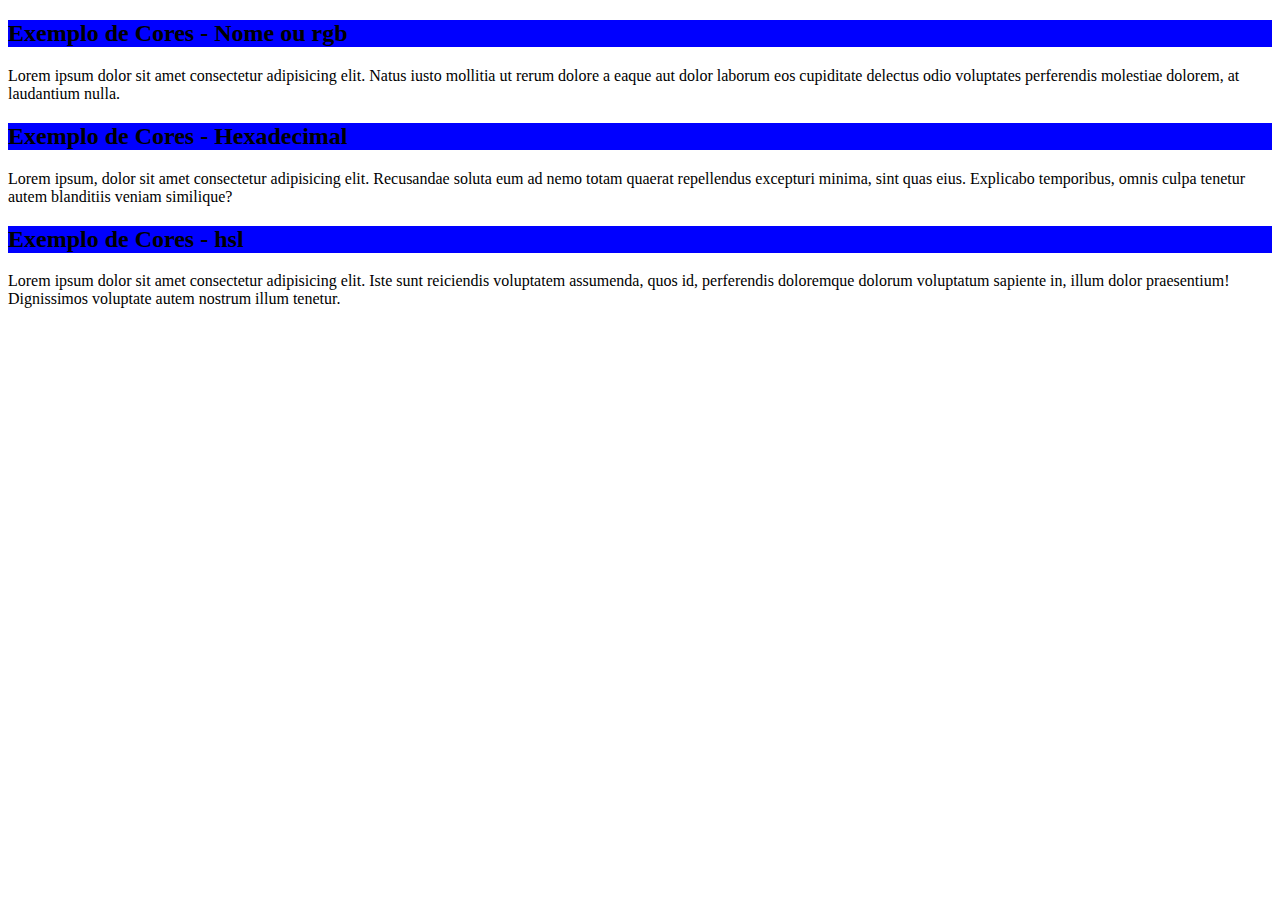
<file: Aula02/index.html>
<!DOCTYPE html>
<html lang="pt-br">
<head>
    <meta charset="UTF-8">
    <meta name="viewport" content="width=device-width, initial-scale=1.0">
    <title>Cores em CSS3</title>
    <style>
        .cor01 > h2{
            background-color: blue;
        }
        .cor02 > h2{
            background-color: #0000ff;
        }
        .cor03 > h2{
            background-color: hsl(240, 100%, 50%);
        }
    </style>
</head>
<body>
    <div class="cor01">
        <h2>Exemplo de Cores - Nome ou rgb</h2>
        <p>Lorem ipsum dolor sit amet consectetur adipisicing elit. Natus iusto mollitia ut rerum dolore a eaque aut dolor laborum eos cupiditate delectus odio voluptates perferendis molestiae dolorem, at laudantium nulla.</p>
    </div>
    <div class="cor02">
        <h2>Exemplo de Cores - Hexadecimal</h2>
        <p>Lorem ipsum, dolor sit amet consectetur adipisicing elit. Recusandae soluta eum ad nemo totam quaerat repellendus excepturi minima, sint quas eius. Explicabo temporibus, omnis culpa tenetur autem blanditiis veniam similique?</p>
    </div>
    <div class="cor03">
        <h2>Exemplo de Cores - hsl</h2>
        <p>Lorem ipsum dolor sit amet consectetur adipisicing elit. Iste sunt reiciendis voluptatem assumenda, quos id, perferendis doloremque dolorum voluptatum sapiente in, illum dolor praesentium! Dignissimos voluptate autem nostrum illum tenetur.</p>
    </div>
</body>
</html>
</file>
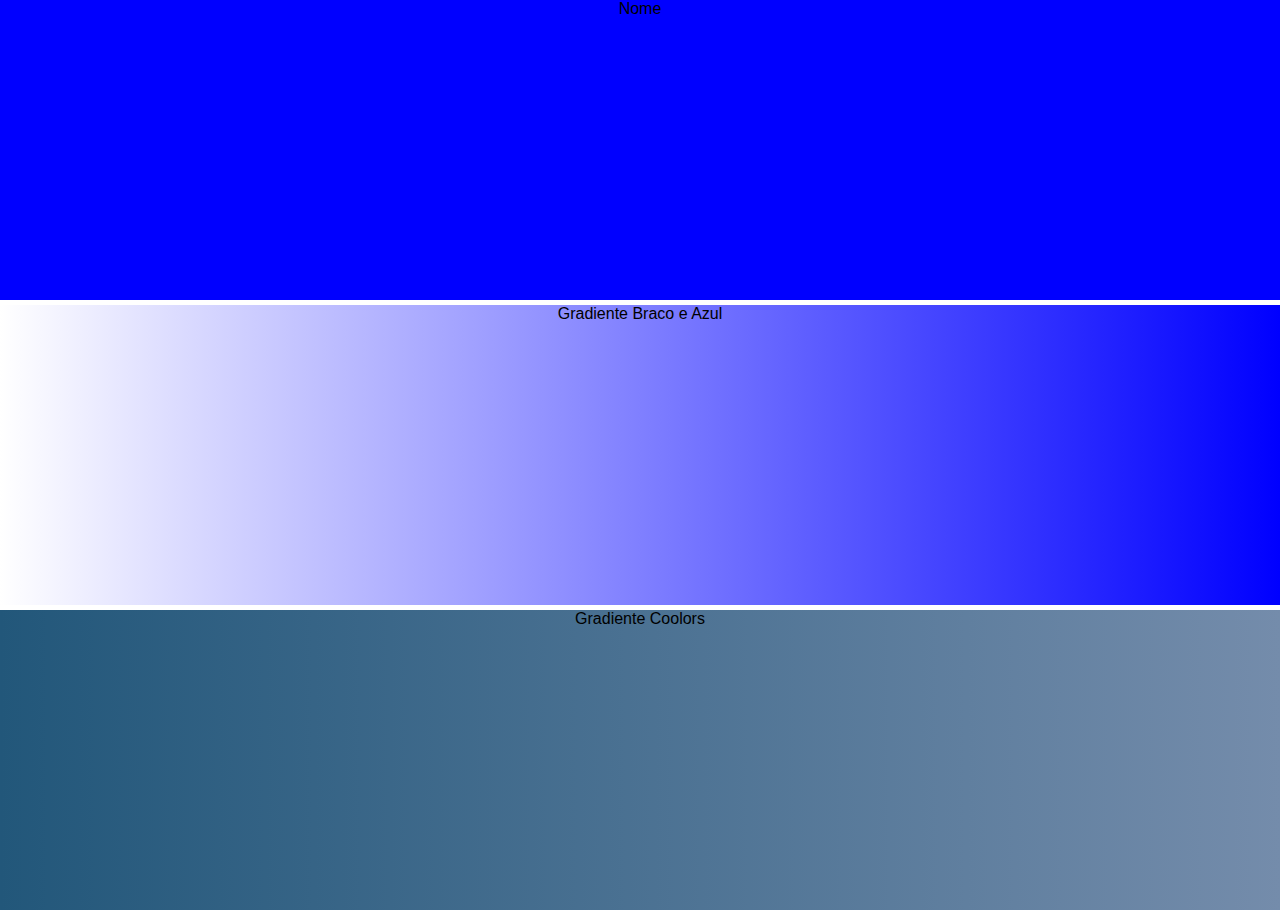
<file: Aula06/index.html>
<!DOCTYPE html>
<html lang="pt-br">
<head>
    <meta charset="UTF-8">
    <meta name="viewport" content="width=device-width, initial-scale=1.0">
    <title>Cores</title>
    <style>
        * {
            padding: 0;
            margin: 0;
        }
        div{
            width: 100vw;
            height: 300px;
            margin-bottom: 5px;
        }
        .cor1{
            background-color: blue;
        }
        .cor2{
            background-image: linear-gradient(to right, white, blue);
        }
        .cor3{
            background-image: linear-gradient(to right, #22577a, #748CAB);
        }
        p{  
            text-align: center;
            font-family: bold, x-large, arial;
        }
    </style>
</head>
<body>
    <div class="cor1">
        <p>Nome</p>
    </div>
    <div class="cor2">
        <p>Gradiente Braco e Azul</p>
    </div>
    <div class="cor3">
        <p>Gradiente Coolors</p>
    </div>
</body>
</html>
</file>
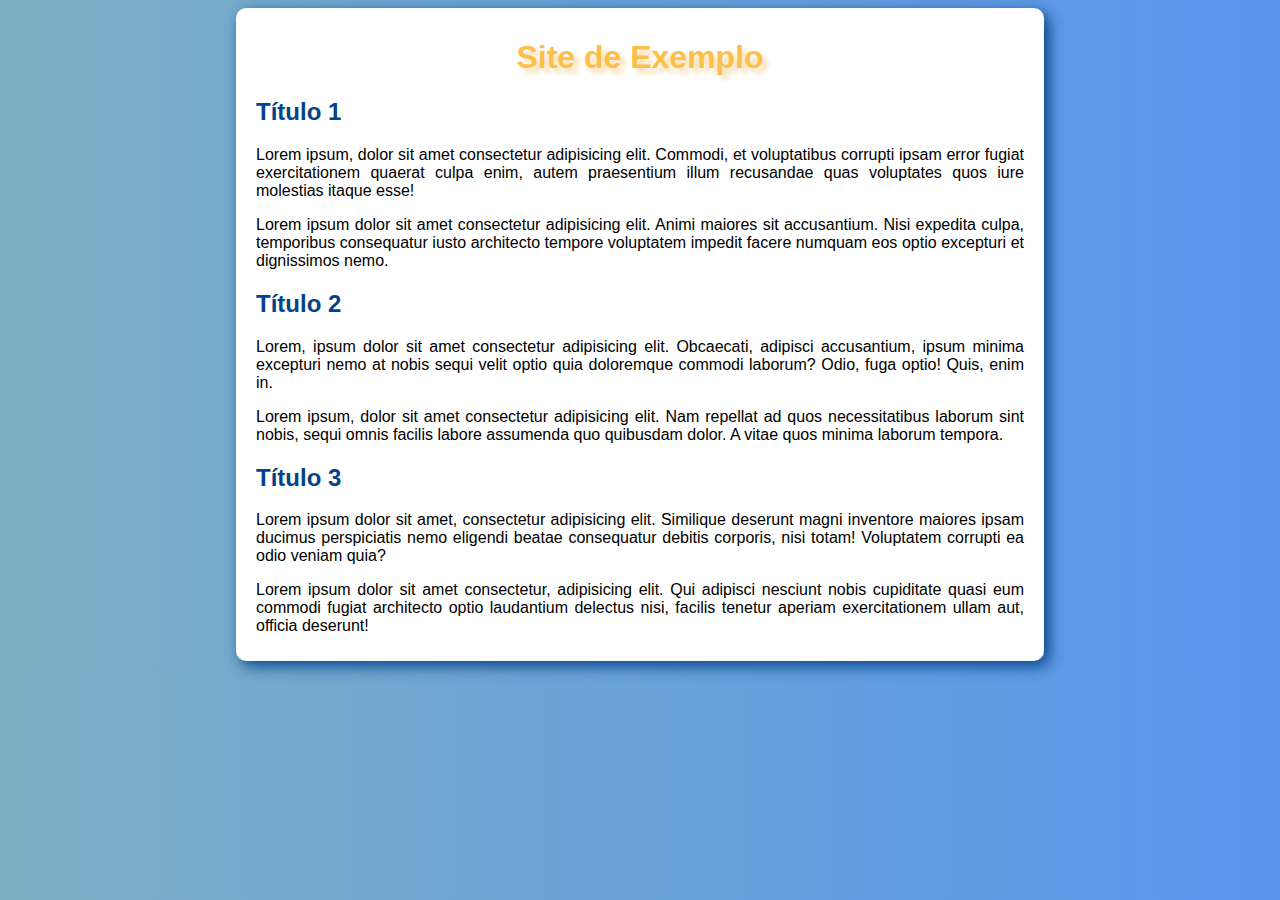
<file: Capitulo14/Aula02/index.html>
<!DOCTYPE html>
<html lang="pt-br">
<head>
    <meta charset="UTF-8">
    <meta name="viewport" content="width=device-width, initial-scale=1.0">
    <link rel="stylesheet" href="style.css">
    <title>Site de Exemplo</title>
</head>
<body>
    <main>
        <h1>Site de Exemplo</h1>
        <h2>Título 1</h2>
        <p>Lorem ipsum, dolor sit amet consectetur adipisicing elit. Commodi, et voluptatibus corrupti ipsam error fugiat exercitationem quaerat culpa enim, autem praesentium illum recusandae quas voluptates quos iure molestias itaque esse!</p>
        <p>Lorem ipsum dolor sit amet consectetur adipisicing elit. Animi maiores sit accusantium. Nisi expedita culpa, temporibus consequatur iusto architecto tempore voluptatem impedit facere numquam eos optio excepturi et dignissimos nemo.</p>
        <h2>Título 2</h2>
        <p>Lorem, ipsum dolor sit amet consectetur adipisicing elit. Obcaecati, adipisci accusantium, ipsum minima excepturi nemo at nobis sequi velit optio quia doloremque commodi laborum? Odio, fuga optio! Quis, enim in.</p>
        <p>Lorem ipsum, dolor sit amet consectetur adipisicing elit. Nam repellat ad quos necessitatibus laborum sint nobis, sequi omnis facilis labore assumenda quo quibusdam dolor. A vitae quos minima laborum tempora.</p>
        <h2>Título 3</h2>
        <p>Lorem ipsum dolor sit amet, consectetur adipisicing elit. Similique deserunt magni inventore maiores ipsam ducimus perspiciatis nemo eligendi beatae consequatur debitis corporis, nisi totam! Voluptatem corrupti ea odio veniam quia?</p>
        <p>Lorem ipsum dolor sit amet consectetur, adipisicing elit. Qui adipisci nesciunt nobis cupiditate quasi eum commodi fugiat architecto optio laudantium delectus nisi, facilis tenetur aperiam exercitationem ullam aut, officia deserunt!</p>
    </main>
</body>
</html>
</file>
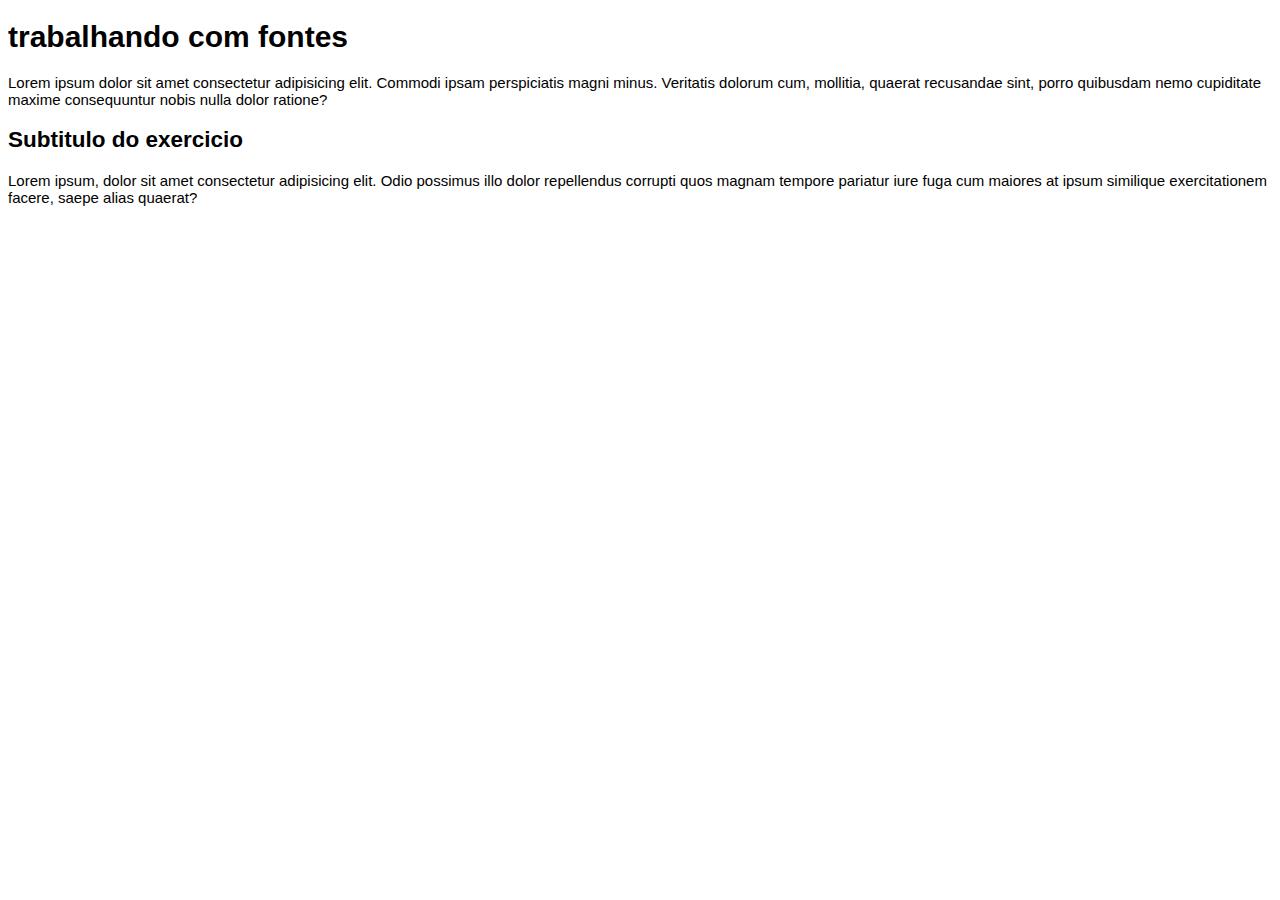
<file: Capitulo14/Aula04/index.html>
<!DOCTYPE html>
<html lang="pt-br">
<head>
    <meta charset="UTF-8">
    <meta name="viewport" content="width=device-width, initial-scale=1.0">
    <title>Document</title>
    <style>
        body{
            font-family: Arial, Helvetica, sans-serif;
            font-size: 15px;
        }
    </style>
</head>
<body>
    <h1>trabalhando com fontes</h1>
    <p>Lorem ipsum dolor sit amet consectetur adipisicing elit. Commodi ipsam perspiciatis magni minus. Veritatis dolorum cum, mollitia, quaerat recusandae sint, porro quibusdam nemo cupiditate maxime consequuntur nobis nulla dolor ratione?</p>
    <h2>Subtitulo do exercicio</h2>
    <p>Lorem ipsum, dolor sit amet consectetur adipisicing elit. Odio possimus illo dolor repellendus corrupti quos magnam tempore pariatur iure fuga cum maiores at ipsum similique exercitationem facere, saepe alias quaerat?</p>
</body>
</html>
</file>
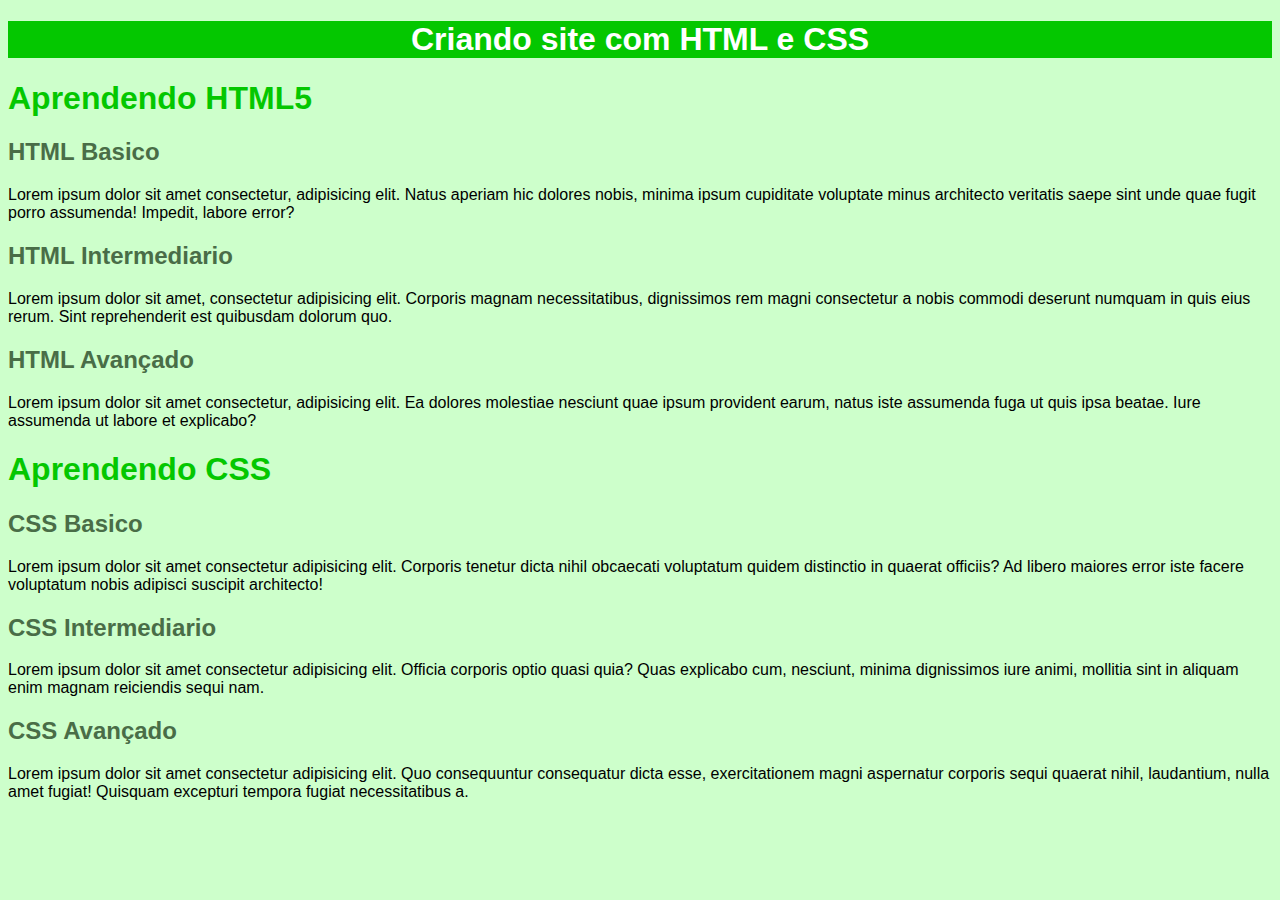
<file: Capitulo15/aula01/index.html>
<!DOCTYPE html>
<html lang="en">
<head>
    <meta charset="UTF-8">
    <meta name="viewport" content="width=device-width, initial-scale=1.0">
    <link rel="stylesheet" href="style.css">
    <title>Document</title>
</head>
<body>
    <h1 id="pricipal">Criando site com HTML e CSS</h1>
    <h1>Aprendendo HTML5</h1>
    <h2>HTML Basico</h2>
    <p>Lorem ipsum dolor sit amet consectetur, adipisicing elit. Natus aperiam hic dolores nobis, minima ipsum cupiditate voluptate minus architecto veritatis saepe sint unde quae fugit porro assumenda! Impedit, labore error?</p>
    <h2>HTML Intermediario</h2>
    <p>Lorem ipsum dolor sit amet, consectetur adipisicing elit. Corporis magnam necessitatibus, dignissimos rem magni consectetur a nobis commodi deserunt numquam in quis eius rerum. Sint reprehenderit est quibusdam dolorum quo.</p>
    <h2>HTML Avançado</h2>
    <p>Lorem ipsum dolor sit amet consectetur, adipisicing elit. Ea dolores molestiae nesciunt quae ipsum provident earum, natus iste assumenda fuga ut quis ipsa beatae. Iure assumenda ut labore et explicabo?</p>
    <h1>Aprendendo CSS</h1>
    <h2>CSS Basico</h2>
    <p>Lorem ipsum dolor sit amet consectetur adipisicing elit. Corporis tenetur dicta nihil obcaecati voluptatum quidem distinctio in quaerat officiis? Ad libero maiores error iste facere voluptatum nobis adipisci suscipit architecto!</p>
    <h2>CSS Intermediario</h2>
    <p>Lorem ipsum dolor sit amet consectetur adipisicing elit. Officia corporis optio quasi quia? Quas explicabo cum, nesciunt, minima dignissimos iure animi, mollitia sint in aliquam enim magnam reiciendis sequi nam.</p>
    <h2>CSS Avançado</h2>
    <p>Lorem ipsum dolor sit amet consectetur adipisicing elit. Quo consequuntur consequatur dicta esse, exercitationem magni aspernatur corporis sequi quaerat nihil, laudantium, nulla amet fugiat! Quisquam excepturi tempora fugiat necessitatibus a.</p>

</body>
</html>
</file>
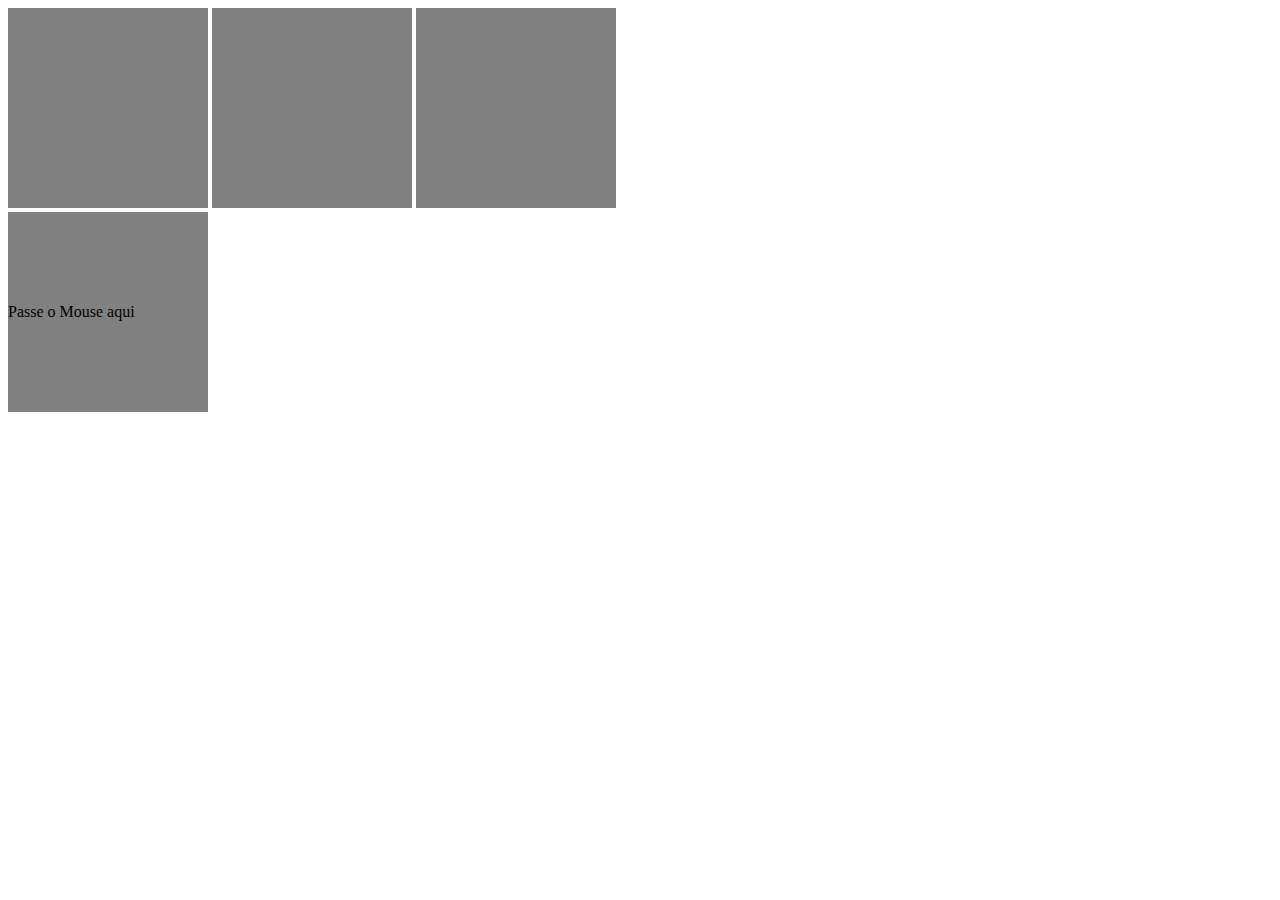
<file: Capitulo15/Aula03/index.html>
<!DOCTYPE html>
<html lang="en">
<head>
    <meta charset="UTF-8">
    <meta name="viewport" content="width=device-width, initial-scale=1.0">
    <title>HOVER</title>
    <style>
        div {
            width: 200px;
            height: 200px;
            text-align: center;
            align-items: center;
            display: inline-block;
            background-color: grey;
        }

        #h00ver{
            display: flex;
            
            align-items: center;
        }
        div > img {
            display: none;
        }
        div:hover > img{
            display: block;
            cursor: pointer;
        }
    </style>
</head>
<body>
    <div class="d1"></div>
    <div class="d2"></div>
    <div class="d3"></div>
<br>
    <div id="h00ver">
        <p>Passe o Mouse aqui</p>
        <img src="pexels-pixabay-209717.jpg" alt="">
    </div>
    
</body>
</html>
</file>
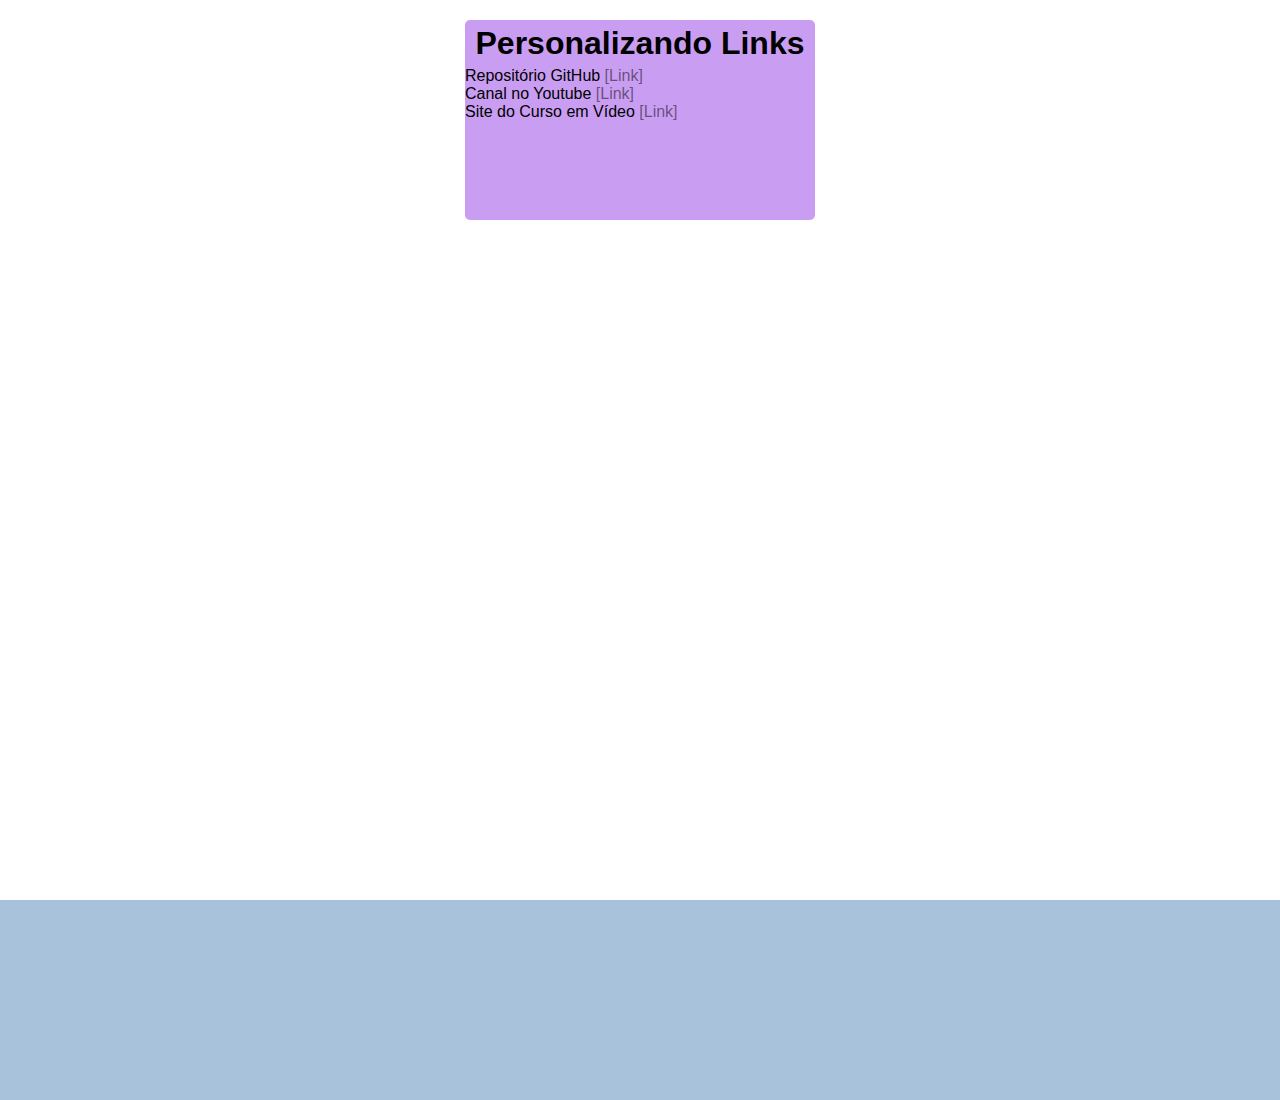
<file: Capitulo15/Aula04/index.html>
<!DOCTYPE html>
<html lang="en">
<head>
    <meta charset="UTF-8">
    <meta name="viewport" content="width=device-width, initial-scale=1.0">
    <title>Links</title>
    <style>
        * {
            padding: 0;
            margin: 0;
        }
        body {
            font-family: Arial, Helvetica, sans-serif;
        }
        div{
            width: 350px;
            height: 200px;

            margin: auto;
            margin-top: 20px;

            align-items: center;

            border-radius: 5px;
            background-color: rgba(137, 43, 226, 0.459);
        }
        h1{
            padding: 5px;
            text-align: center;
        }
        ul > li{
            list-style: none;
            align-items: center;
        }
        a {
            text-decoration: none;
            color: black;
        }
        a:visited{
            color: brown;
        }
        a:hover {
            color: blue;
            text-decoration: underline;
        }
        a:active {
            color: blueviolet;
        }
        a::after {
            content: ' [Link]';
            color: rgba(0, 0, 0, 0.507);
            text-decoration: none;

        }
        footer{
            width: 100vw;
            height: 200px;
            
            position: absolute;
            top: 100%;
            background-color: rgb(167, 194, 218);
        }
    </style>
</head>
<body>
    <div>
        <h1>Personalizando Links</h1>
        <ul>
            <li><a target="_blank" href="https://github.com/DevNataliaDuarte">Repositório GitHub</a></li>
            <li><a target="_blank" href="https://www.youtube.com/@cursoemvideo">Canal no Youtube</a></li>
            <li><a target="_blank" href="https://www.cursoemvideo.com">Site do Curso em Vídeo</a></li>
        </ul>
    </div>

    <footer>

    </footer>
</body>
</html>
</file>
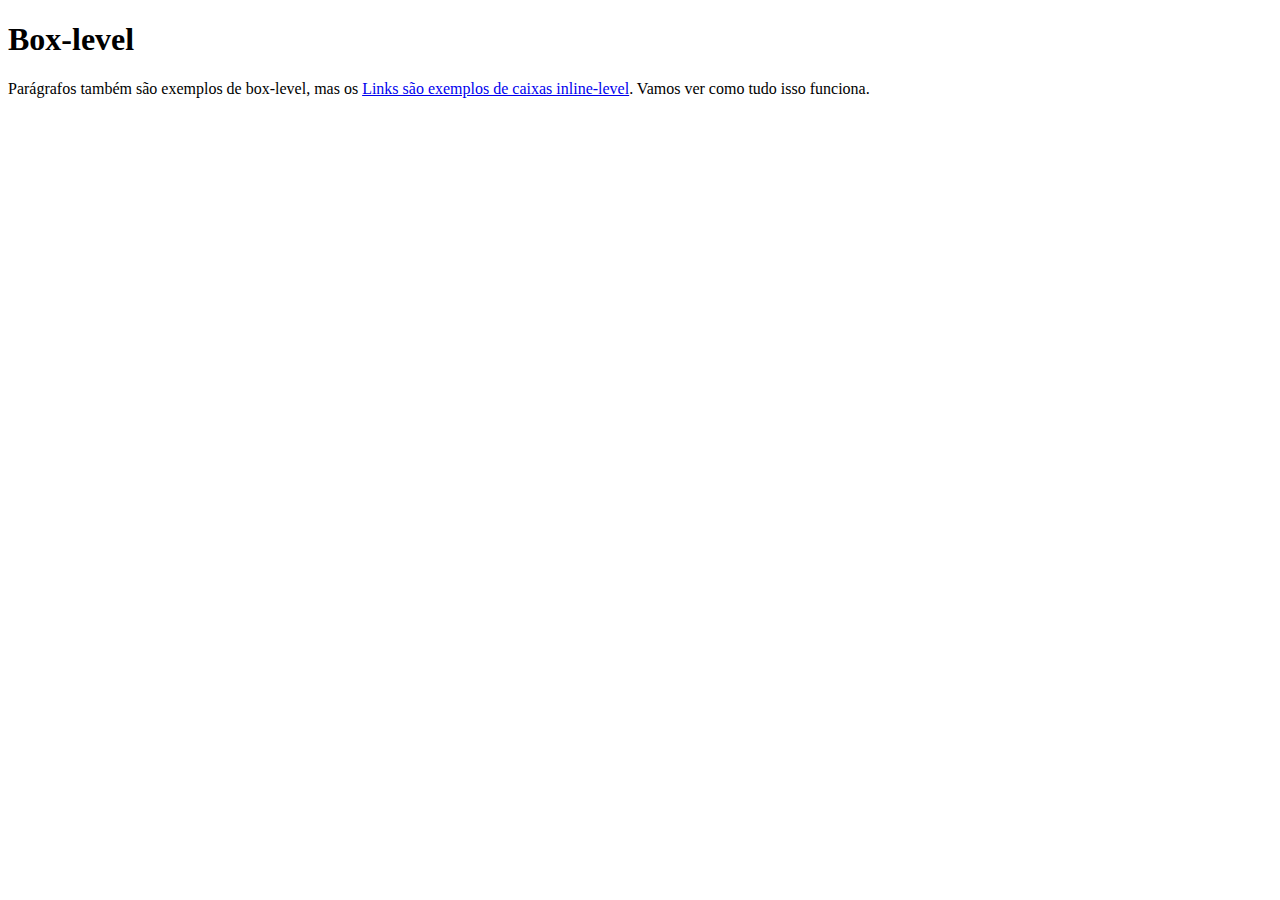
<file: Capitulo16/Aula02/index.html>
<!DOCTYPE html>
<html lang="pt-br">
<head>
    <meta charset="UTF-8">
    <meta name="viewport" content="width=device-width, initial-scale=1.0">
    <title>Document</title>
</head>
<body>
    <h1>Box-level</h1>
    <p>Parágrafos também são exemplos de box-level, mas os <a href="#">Links são exemplos de caixas inline-level</a>. Vamos ver como tudo isso funciona.</p>
    <!--  Professor abril no navegador no modo inspeção (Dev Tools)  -->
</body>
</html>
</file>
<file: Capitulo14/Aula02/style.css>
@charset "UTF-8";

* {
    font-family: Arial, Helvetica, sans-serif;
}
body {
    background-image: linear-gradient(to right, #7cafc4, #5995ed);
}
main {
    width: 60vw;
    margin: auto;
    padding: 10px 20px;
    border-radius: 10px;
    box-shadow: 5px 5px 15px #044389;
    background-color: #ffff;
}
h1{
    color: #FCBF49;
    text-shadow: 5px 5px 5px #e6b04375;
    text-align: center;
}
h2{
    color: #044389;
}
p {
    text-align: justify;
}
</file>
<file: Capitulo15/aula01/style.css>
@charset "UTF-8";

body{
    background-color: rgb(205, 255, 203);
    font-family: Arial, Helvetica, sans-serif;
}
h1 {
    color: rgb(4, 199, 0);
}
#pricipal{
    color: white;
    text-align: center;
    background-color: rgb(4, 199, 0);
}
h2{
    color: rgb(73, 109, 71);
}
</file>
